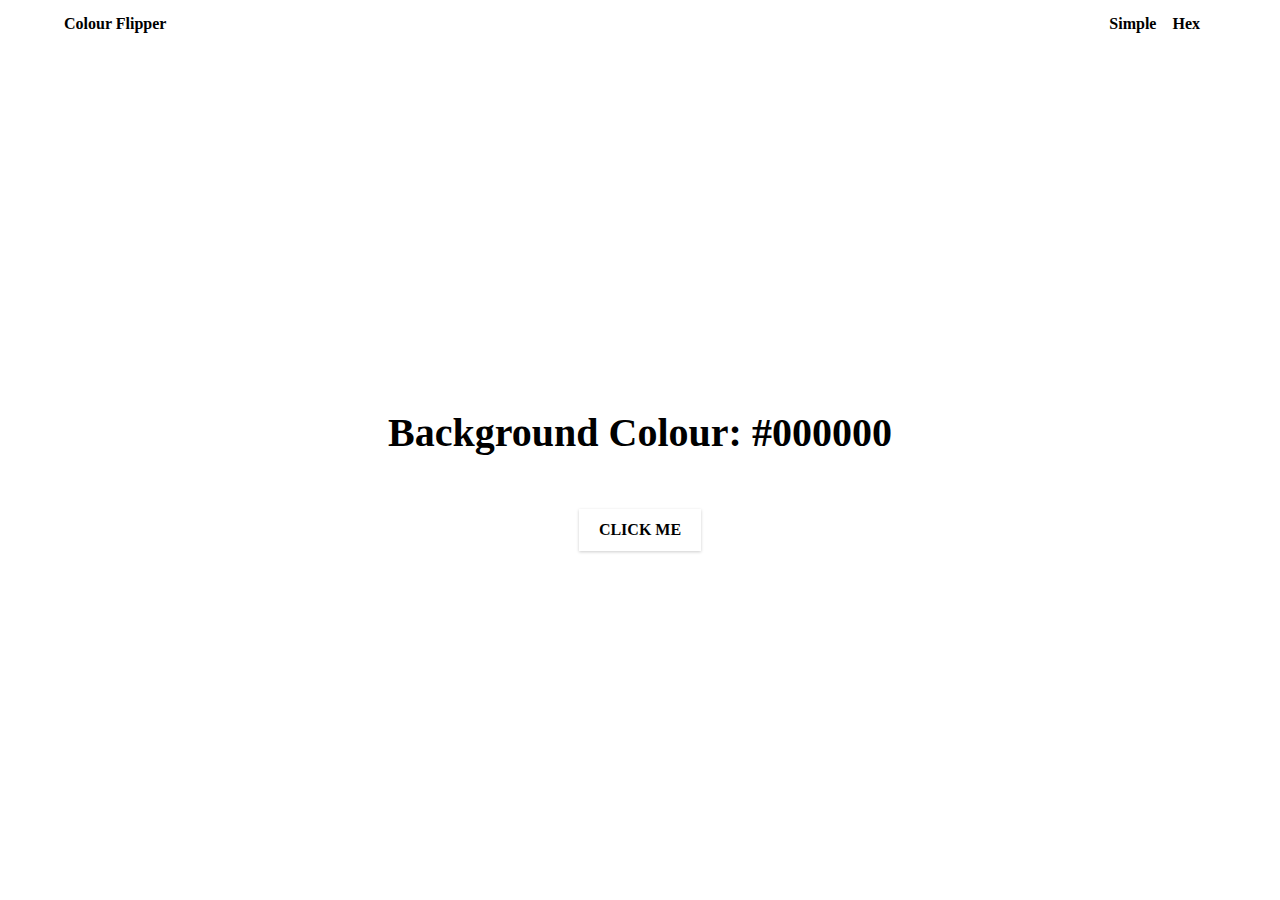
<file: index.html>
<!DOCTYPE html>
<html lang="en">
<head>
    <meta charset="UTF-8">
    <meta http-equiv="X-UA-Compatible" content="IE=edge">
    <meta name="viewport" content="width=device-width, initial-scale=1.0">
    <title>Colour Flipper || Simple</title>
    <link rel="stylesheet" href="styles.css"/>
</head>
<body>
   
    <nav>
        <div class="nav-center">
            <h4>Colour Flipper</h4>
            <ul class="nav-links">
                <li><a href="index.html">Simple</a></li>
                <li><a href="hex.html">Hex</a></li>

            </ul>
        </div>
    </nav>

    <main>
        <div class="container">
            <h2>Background Colour: 
                <span class="color">#000000</span>
            </h2>
            <button class="btn btn-hero" id="btn">Click Me</button>
        </div>
    </main>

    <!-- Javascript -->

    <script src="app.js">

    </script>
</body>
</html>
</file>
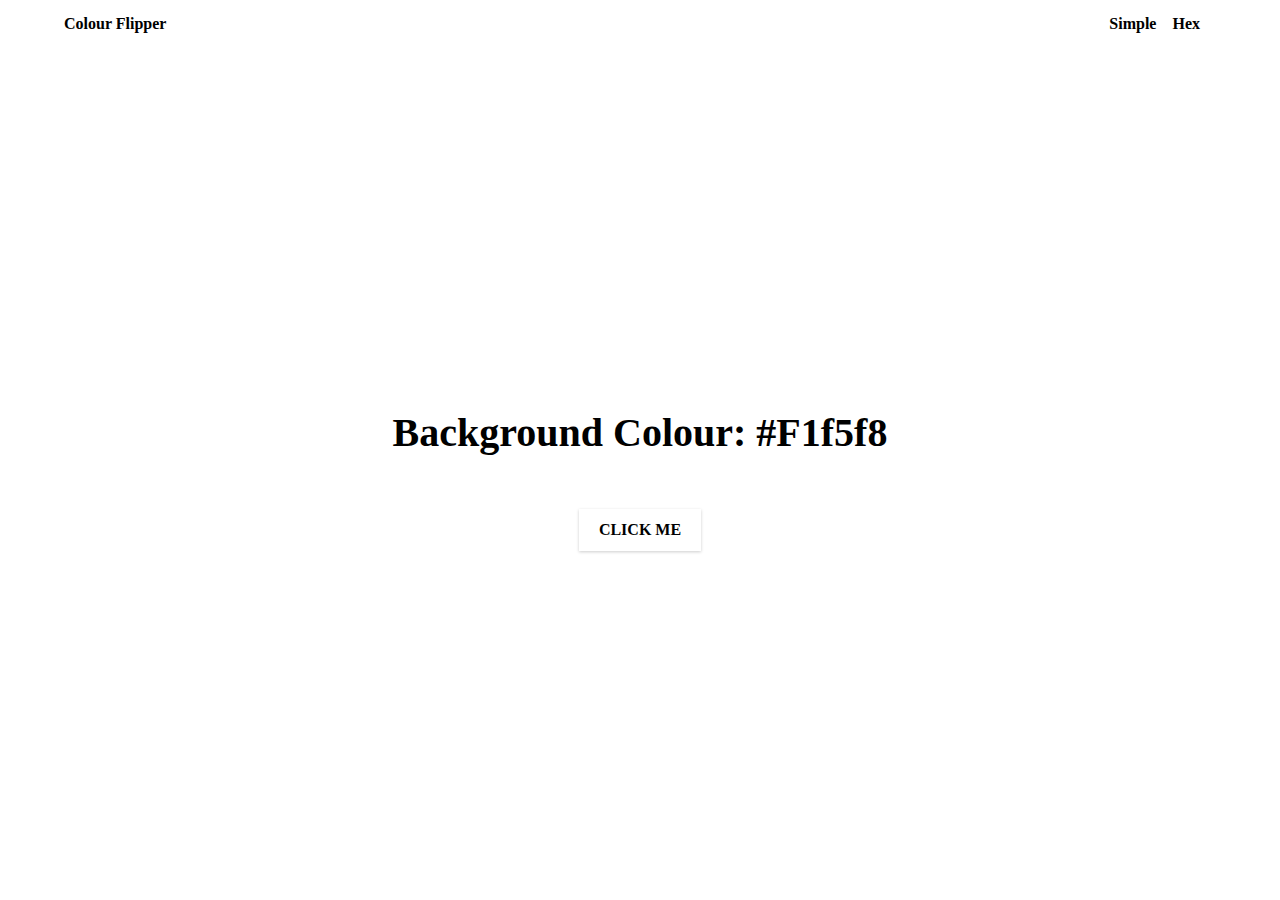
<file: hex.html>
<!DOCTYPE html>
<html lang="en">
<head>
    <meta charset="UTF-8">
    <meta http-equiv="X-UA-Compatible" content="IE=edge">
    <meta name="viewport" content="width=device-width, initial-scale=1.0">
    <title>Colour Flipper || Hex</title>
    <link rel="stylesheet" href="styles.css"/>
</head>
<body>
   
    <nav>
        <div class="nav-center">
            <h4>Colour Flipper</h4>
            <ul class="nav-links">
                <li><a href="index.html">Simple</a></li>
                <li><a href="hex.html">Hex</a></li>

            </ul>
        </div>
    </nav>

    <main>
        <div class="container">
            <h2>Background Colour: 
                <span class="color">#f1f5f8</span>
            </h2>
            <button class="btn btn-hero" id="btn">Click Me</button>
        </div>
    </main>

    <!-- Javascript -->

    <script src="hex.js">

    </script>
</body>
</html>
</file>
<file: styles.css>
@import url("https://fonts.googleapis.com/css?family=Open+Sans|Roboto:400,700&display=swap");

*,
::after,
::before {
  margin: 0;
  padding: 0;
  box-sizing: border-box;
}
body {
  font-family: var(--ff-secondary);
  background: var(--clr-grey-10);
  color: var(--clr-grey-1);
  line-height: 1.5;
  font-size: 0.875rem;
}
ul {
  list-style-type: none;
}
a {
  text-decoration: none;
}
h1,
h2,
h3,
h4 {
  letter-spacing: var(--spacing);
  text-transform: capitalize;
  line-height: 1.25;
  margin-bottom: 0.75rem;
  font-family: var(--ff-primary);
}
h1 {
  font-size: 3rem;
}
h2 {
  font-size: 2rem;
}
h3 {
  font-size: 1.25rem;
}
h4 {
  font-size: 0.875rem;
}
.container h2 {
    background-color: #222;
}

p {
  margin-bottom: 1.25rem;
  color: var(--clr-grey-5);
}
@media screen and (min-width: 800px) {
  h1 {
    font-size: 4rem;
  }
  h2 {
    font-size: 2.5rem;
  }
  h3 {
    font-size: 1.75rem;
  }
  h4 {
    font-size: 1rem;
  }
  body {
    font-size: 1rem;
  }
  h1,
  h2,
  h3,
  h4 {
    line-height: 1;
  }
}
/*  global classes */

/* section */
.section {
  padding: 5rem 0;
}

.section-center {
  width: 90vw;
  margin: 0 auto;
  max-width: 1170px;
}
@media screen and (min-width: 992px) {
  .section-center {
    width: 95vw;
  }
}
main {
  min-height: 100vh;
  display: grid;
  place-items: center;
}

/*
=============== 
Nav
===============
*/
nav {
  background: var(--clr-white);
  height: 3rem;
  display: grid;
  align-items: center;
  box-shadow: var(--dark-shadow);
}
.nav-center {
  width: 90vw;
  max-width: var(--fixed-width);
  margin: 0 auto;
  display: flex;
  align-items: center;
  justify-content: space-between;
}
.nav-center h4 {
  margin-bottom: 0;
  color: var(--clr-primary-5);
}
.nav-links {
  display: flex;
}
nav a {
  text-transform: capitalize;
  font-weight: 700;
  font-size: 1rem;
  color: var(--clr-primary-1);
  letter-spacing: var(--spacing);
  margin-right: 1rem;
}
nav a:hover {
  color: var(--clr-primary-5);
}
/*
=============== 
Container
===============
*/
main {
  min-height: calc(100vh - 3rem);
  display: grid;
  place-items: center;
}
.container {
  text-align: center;
}
.container h2 {
  background: var(--clr-black);
  color: var(--clr-white);
  padding: 1rem;
  border-radius: var(--radius);
  margin-bottom: 2.5rem;
}
.color {
  color: var(--clr-primary-5);
}
.btn-hero {
  font-family: var(--ff-primary);
  text-transform: uppercase;
  background: transparent;
  color: var(--clr-black);
  letter-spacing: var(--spacing);
  display: inline-block;
  font-weight: 700;
  transition: var(--transition);
  border: 2px solid var(--clr-black);
  cursor: pointer;
  box-shadow: 0 1px 3px rgba(0, 0, 0, 0.2);
  border-radius: var(--radius);
  font-size: 1rem;
  padding: 0.75rem 1.25rem;
}
.btn-hero:hover {
  color: var(--clr-white);
  background: var(--clr-black);
}
</file>
